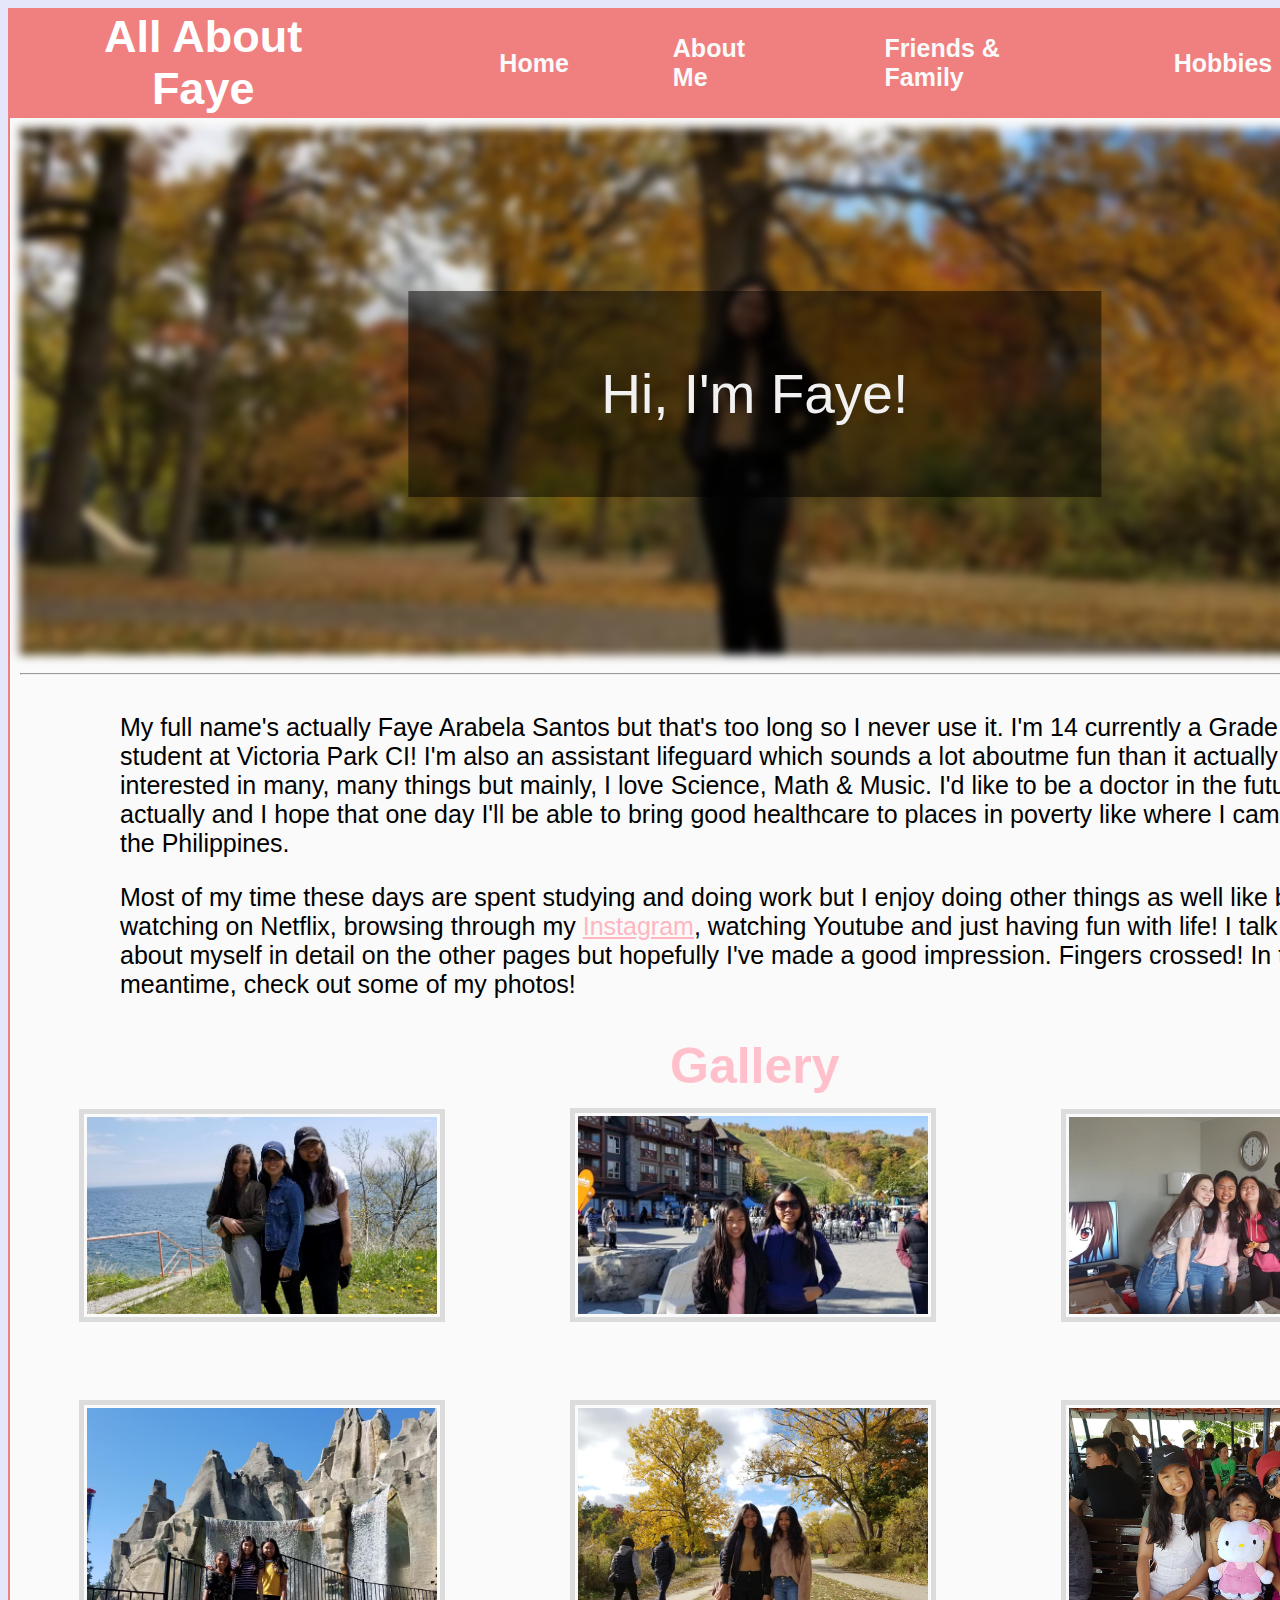
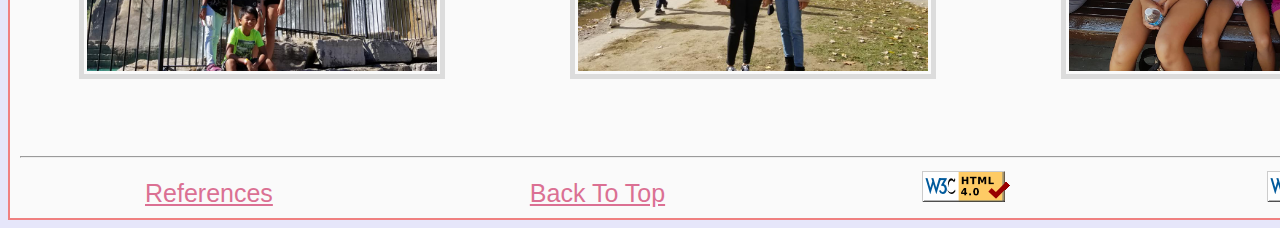
<file: index.html>
<!--Initializes the file-->
<!doctype html>
<html lang="en"> <!--Sets the language of the file-->
<head>
	<meta charset="UTF-8">
	<title>Faye's Website</title> <!--Sets the title that'll be shown on the tab-->
	<link rel="stylesheet" type="text/css" href="styles.css" /> <!--Links the CSS file for the homepage-->
	<link rel="shortcut icon" href="images/icon.png">
</head>
<body>
	<table>
		<tr class="menuBar" style="width:100%">
			<th id="cornertitle">All About Faye</th><!--shows the title for the corner and the icon beside it-->
			
			<!--menu buttons to get through the different pages-->
			<th id="top"><a class="menu" href="index.html">Home</a></th>
			<th><a class="menu" href="aboutme.html">About Me</a></th>
			<th><a class="menu" href="family.html">Friends & Family</a></th>
			<th><a class="menu" href="hobbies.html">Hobbies</a></th>
			<th><a class="menu" href="travel.html">Travel</a></th>
		</tr>
		<tr>
			<td colspan="6" class="content-cell"> <!--Sets the column span and puts a class on the content cell to style easier in CSS--> 
				<div id="container">
					<img id="headerimg" src="images/homepageHeaderPic.jpg" alt="A blurred-out picture of Faye"><!--Inserts the image and puts an id on it to style further in the CSS file-->
				<div id="intro">
					<p>Hi, I'm Faye!</p> <!--displays a little intro message-->
				</div>
				</div>
				<hr> <!--places a horizontal line just for style-->
				<div class="paragraph">
					My full name's actually Faye Arabela Santos but that's too long so I never use it.  I'm 14 currently a Grade 9 IB student at Victoria Park CI!
					I'm also an assistant lifeguard which sounds a lot aboutme fun than it actually is. I'm interested in many, many things but mainly, I love Science, Math &amp; <!--places a "&" sign in the text-->Music.
					I'd like to be a doctor in the future, actually and I hope that one day I'll be able to bring good healthcare to places in poverty like where I came from, the Philippines.
					
					<!--starts a new paragraph--><p>Most of my time these days are spent studying and doing work but I enjoy doing other things as well like binge-watching on Netflix,
					browsing through my <!--links my instagram account--><a class="textLink" href="https://www.instagram.com/dxrk.skye/">Instagram</a>, watching Youtube and just having fun with life! I talk aboutme about myself in detail on the other pages but hopefully I've made a good impression.
					Fingers crossed! In the meantime, check out some of my photos!</p>
				</div>
				<span class="subtitle" >Gallery</span><!--puts the title for the gallery-->
				<!--takes all the pictures from their sources, displays it and provides alternative text if picture is missing or inaccesible-->
				<img class="imgGallery" src="images/national-park.jpg" alt="Faye, her sister, and her mom at a national park">
				<img class="imgGallery" src="images/blue-mountain.jpg" alt="Faye in front of Niagara falls in the winter">
				<img class="imgGallery" src="images/13th-birthday.jpg" alt="Faye and her friends in 7th grade during her 13th birthday">
				<br> <!--puts a line break to create a 2x3 gallery-->
				<img class="imgGallery" src="images/canada's-wonderland.jpg" alt="Faye, her sister and her two cousins in front of the man-made waterfall at Canada's Wonderland">
				<img class="imgGallery" src="images/etienne-brule.jpg" alt="Faye and her sister at Etienne Brule park">
				<img class="imgGallery" src="images/toronto-island.jpg" alt="Faye, her cousin and aunt on the ferry going to Toronto Island.">
				
				<hr> <!--draws another horizontal line to determine where the footer begins-->
				<!--links to important pages that don't quite fit in the menu such as references and the validators-->
				<a class="footerLink" href="reference.html">References</a>
				<a class="footerLink" href="#top">Back To Top</a>
				<a class="footerLink" href="https://validator.w3.org/nu/?doc=https%3A%2F%2Ffayesantos1309.github.io%2Fhome%2Findex.html"><img src="images/w3c-html.jpg" alt="HTML validation picture"></a> 
				<a class="footerLink" href="http://jigsaw.w3.org/css-validator/validator?uri=https%3A%2F%2Ffayesantos1309.github.io%2Fhome%2Fstyles.css"><img src="images/w3c-css.jpg" alt="CSS validation picture"></a>
			</td>
		</tr>

	</table>
</body>
</html><!--Ends the entire html file-->
</file>
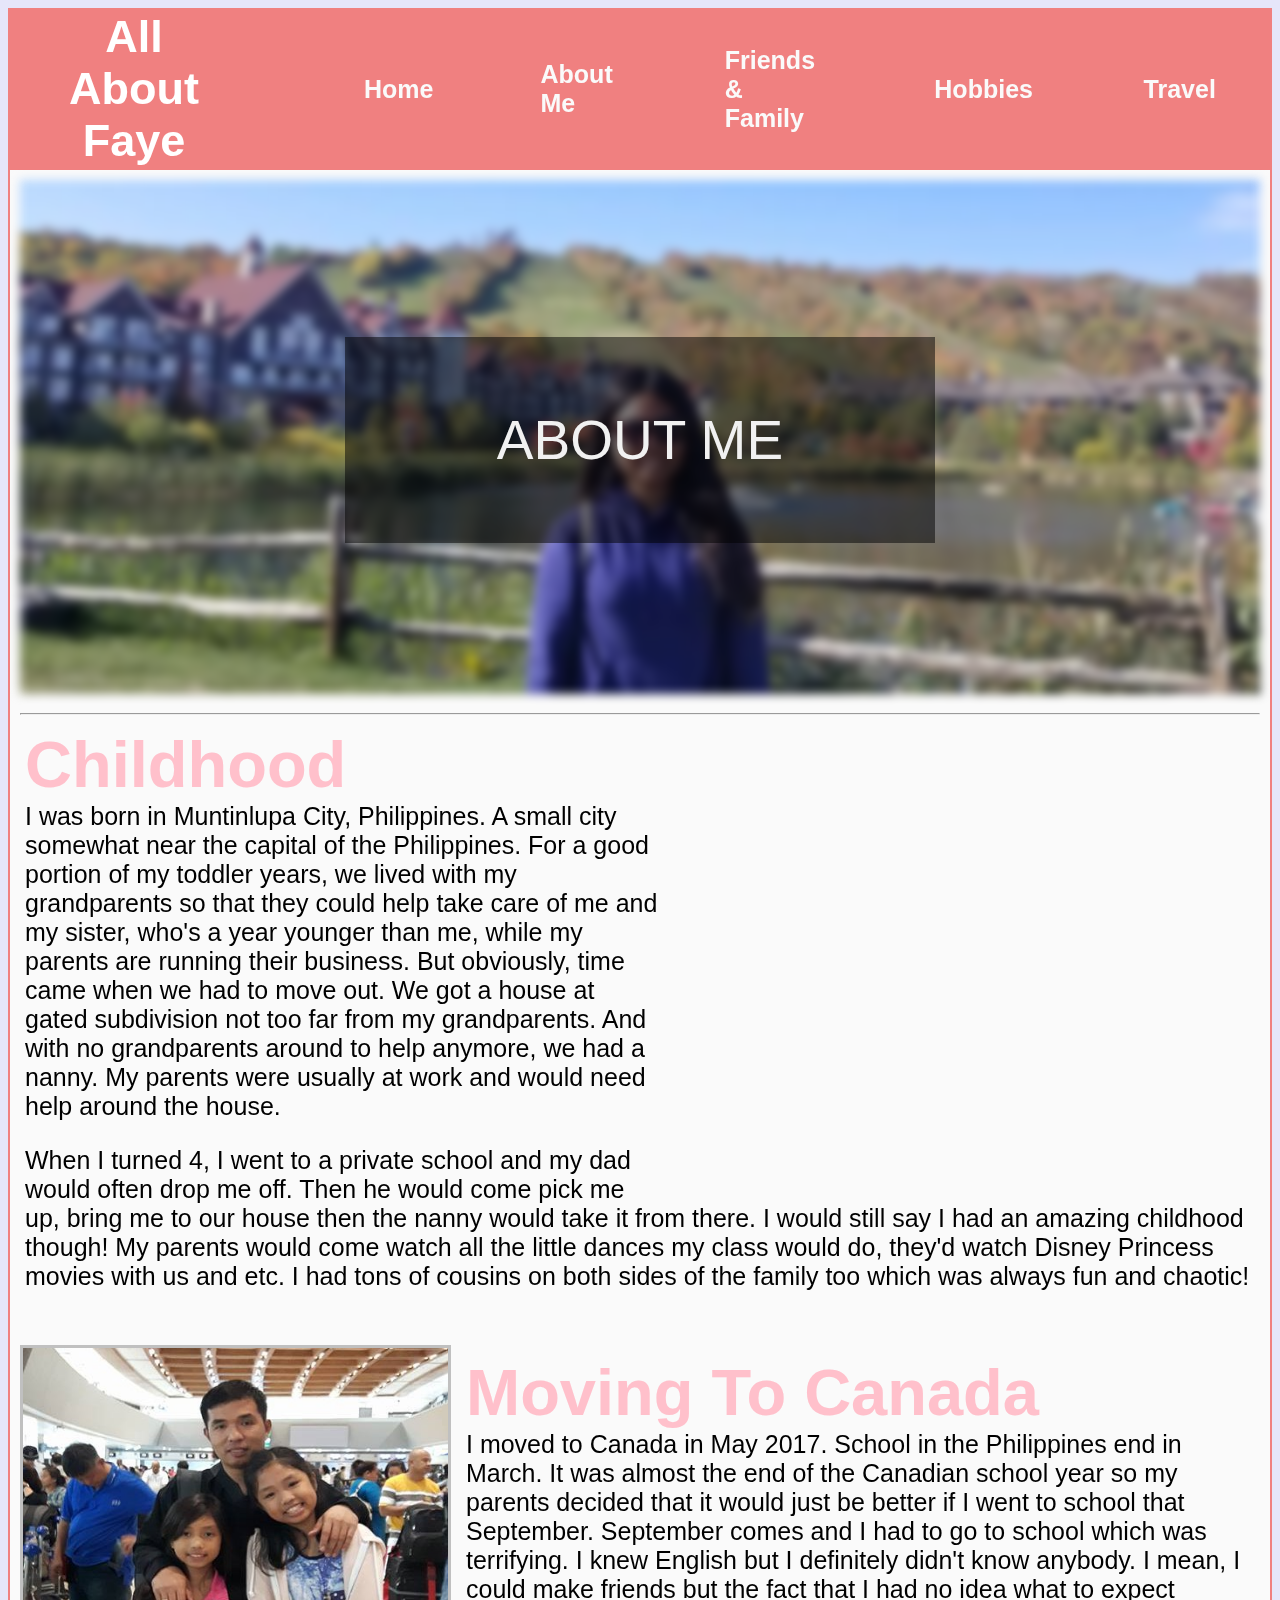
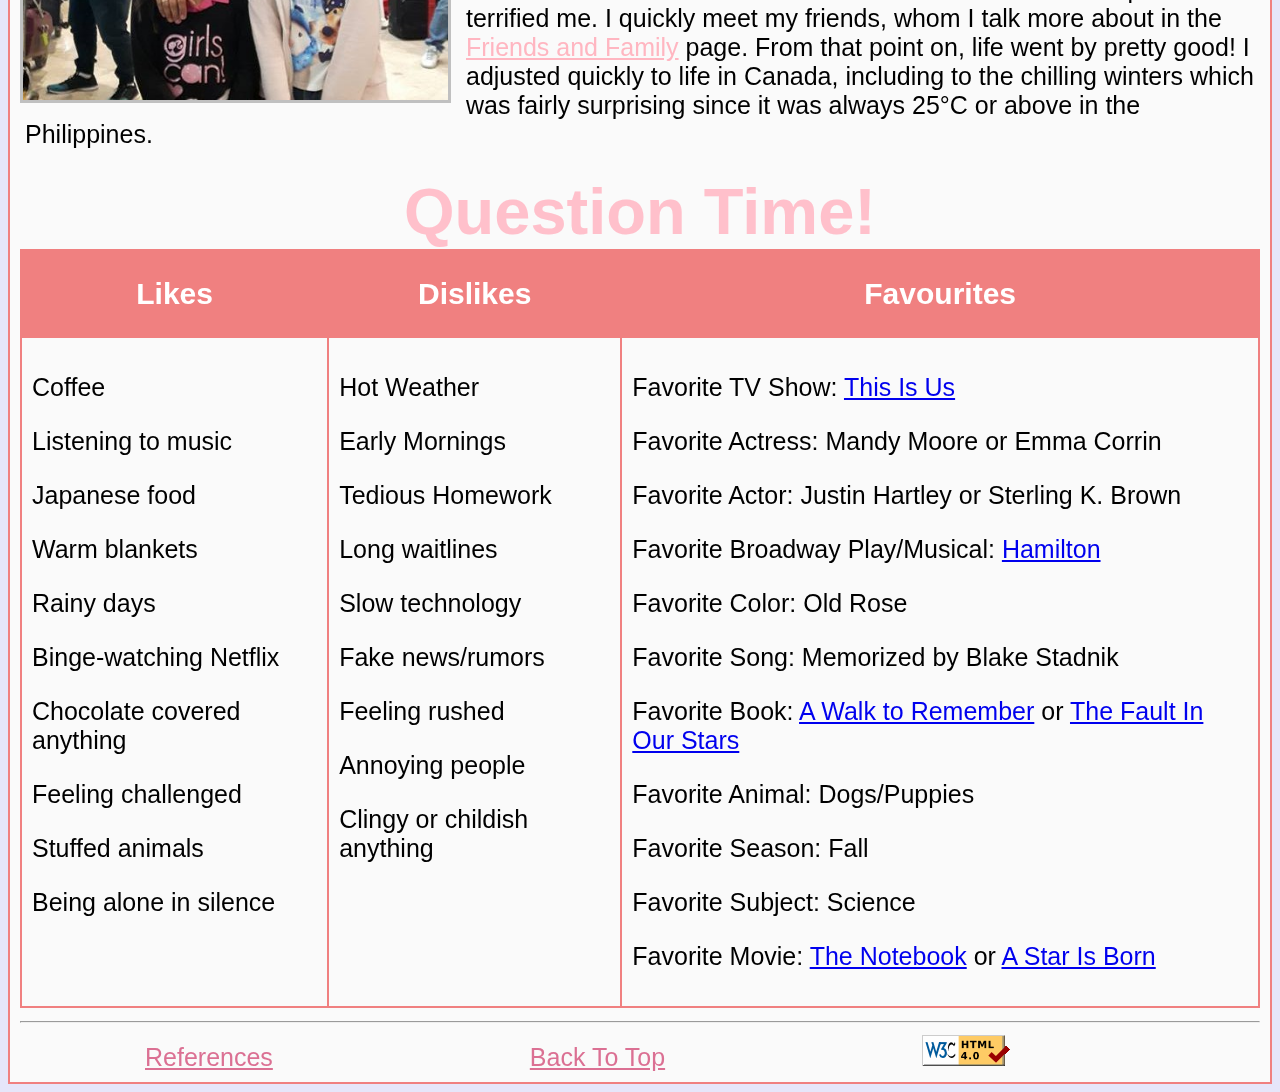
<file: aboutme.html>
<!DOCTYPE html>
<html lang="en">
<head>
	<meta charset="UTF-8">
	<title>Faye's Website</title> <!--Sets the title that'll be shown on the tab-->
	<link rel="stylesheet" type="text/css" href="styles.css" /> <!--Links the CSS file-->
	<link rel="shortcut icon" href="images/icon.png">
</head>
<body>
	<table>
		<tr>
			<th id="cornertitle">All About Faye</th> <!--shows the title for the corner and the icon beside it-->
			
			<!--menu buttons to get through the different pages-->
			<th id="top"><a class="menu" href="index.html">Home</a></th>
			<th><a class="menu" href="aboutme.html">About Me</a></th>
			<th><a class="menu" href="family.html">Friends & Family</a></th>
			<th><a class="menu" href="hobbies.html">Hobbies</a></th>
			<th><a class="menu" href="travel.html">Travel</a></th>
		</tr>
		<tr>
			<td colspan="6" class="content-cell"> <!--Sets the column span and puts a class on the content cell to style easier in CSS--> 
				<div id="container">
					<img id="headerimg" src="images/aboutMe-header.jpg" alt="A blurred-out picture of Faye"><!--Inserts the image and puts an id on it to style further in the CSS file-->
				<div id="intro">
					<p>ABOUT ME</p> <!--displays a little intro message-->
				</div>
				</div>
				<hr> <!--places a horizontal line just for style-->
				<!--inserts a google map window of Muntinlupa City--><iframe class="floatright" src="https://www.google.com/maps/embed?pb=!1m18!1m12!1m3!1d61829.24809285109!2d120.99603655192884!3d14.40824565335045!2m3!1f0!2f0!3f0!3m2!1i1024!2i768!4f13.1!3m3!1m2!1s0x3397d1b28cb24e7d%3A0xcbdcb1a877ebbeb8!2sMuntinlupa%20City%2C%20Metro%20Manila%2C%20Philippines!5e0!3m2!1sen!2sca!4v1605656300274!5m2!1sen!2sca" width="600" height="450" frameborder="0" style="border:0;" allowfullscreen="" aria-hidden="false" tabindex="0"></iframe>
				<div class="sideparagraph"> <p class="heading">Childhood</p> <!--puts a subheading-->
					I was born in Muntinlupa City, Philippines. A small city somewhat near the capital of the Philippines. For a good portion of my toddler years, we lived with my grandparents 
					so that they could help take care of me and my sister, who's a year younger than me, while my parents are running their business.
					But obviously, time came when we had to move out. We got a house at gated subdivision not too far from my grandparents. And with no grandparents around to help anymore, we had a nanny.
					My parents were usually at work and would need help around the house. 
					
					<!--starts a new parapgraph--><p>When I turned 4, I went to a private school and my dad would often drop me off.
					Then he would come pick me up, bring me to our house then the nanny would take it from there. I would still say I had an amazing childhood though!
					My parents would come watch all the little dances my class would do, they'd watch Disney Princess movies with us and etc. I had tons of cousins on both sides of the family too which was always fun and chaotic!</p>
				</div>
				<br>
				<!--inserts an image--><img class="leftSideimg" src="images/airportToCanada.jpg" alt="Faye. her sister and her dad at the airport in the Philippines to Canada" width="425" height="352">
					<div class="sideparagraph"><p class="heading">Moving To Canada</p> <!--puts a subheading-->
						I moved to Canada in May 2017. School in the Philippines end in March. It was almost the end of the Canadian school year 
						so my parents decided that it would just be better if I went to school that September. September comes and I had to go to school which was terrifying.
						I knew English but I definitely didn't know anybody. I mean, I could make friends but the fact that I had no idea what to expect terrified me.
						I quickly meet my friends, whom I talk more about in the <a class="textLink" href="family.html">Friends and Family</a> page. From that point on, life went by pretty good!
						I adjusted quickly to life in Canada, including to the chilling winters which was fairly surprising since it was always 25&deg;C or above in the Philippines.
					</div>
				<p style="text-align:center" class="heading">Question Time!</p> <!--puts a subheading-->
					<table> <!--inserts a table-->
						<!--puts the headers for the table-->
						<tr class="HeadertableText">
							<th>Likes</th>
							<th>Dislikes</th>
							<th>Favourites</th>
						</tr>
						<tr> <!--content cell under "Likes"-->
							<td class="content-cell">
							<p>Coffee</p>
							<p>Listening to music</p>
							<p>Japanese food</p>
							<p>Warm blankets</p>
							<p>Rainy days</p>
							<p>Binge-watching Netflix</p>
							<p>Chocolate covered anything</p>
							<p>Feeling challenged</p>
							<p>Stuffed animals</p>
							<p>Being alone in silence</p>
							</td>
							
							<!--content cell under "Dislikes"-->
							<td class="content-cell">
							<p>Hot Weather</p> <p>Early Mornings</p>
							<p>Tedious Homework</p>
							<p>Long waitlines</p>
							<p>Slow technology</p>
							<p>Fake news/rumors</p>
							<p>Feeling rushed</p>
							<p>Annoying people</p>
							<p>Clingy or childish anything</p>
							</td>
							
							<!--content cell under "Favourites"-->
							<td class="content-cell">
							<p>Favorite TV Show: <!--inserts a link to the Wikipedia page of the show--><a href="https://en.wikipedia.org/wiki/This_Is_Us">This Is Us</a></p>
							<p>Favorite Actress: Mandy Moore or Emma Corrin</p>
							<p>Favorite Actor: Justin Hartley or Sterling K. Brown</p>
							<p>Favorite Broadway Play/Musical: <!--inserts a link to the Wikipedia page of the show--> <a href="https://en.wikipedia.org/wiki/Hamilton_(musical)">Hamilton</a></p>
							<p>Favorite Color: Old Rose</p>
							<p>Favorite Song: Memorized by Blake Stadnik</p>
							<p>Favorite Book: <!--inserts a link to the Wikipedia page of the book--> <a href="https://en.wikipedia.org/wiki/A_Walk_to_Remember_(novel)">A Walk to Remember</a> 
							or <!--inserts a link to the Wikipedia page of the book--><a href="https://en.wikipedia.org/wiki/The_Fault_in_Our_Stars">The Fault In Our Stars</a></p>
							<p>Favorite Animal: Dogs/Puppies</p>
							<p>Favorite Season: Fall</p>
							<p>Favorite Subject: Science</p>
							<p>Favorite Movie: <!--inserts a link to the Wikipedia page of the movie--><a href="https://en.wikipedia.org/wiki/The_Notebook">The Notebook</a> 
							or <!--inserts a link to the Wikipedia page of the movie--><a href="https://en.wikipedia.org/wiki/A_Star_Is_Born_(2018_film)">A Star Is Born</a></p>
							</td>
						</tr>
					</table>
				<hr> <!--draws another horizontal line to determine where the footer begins-->
				<!--links to important pages that don't quite fit in the menu such as references and the validators-->
				<a class="footerLink" href="reference.html">References</a>
				<a class="footerLink" href="#top">Back To Top</a>
				<a class="footerLink" href="https://validator.w3.org/nu/?doc=https%3A%2F%2Ffayesantos1309.github.io%2Fhome%2Faboutme.html"><img src="images/w3c-html.jpg" alt="HTML Validation picture"></a> 
			</td>
		</tr>
	</table>
</body>
</html>
</file>
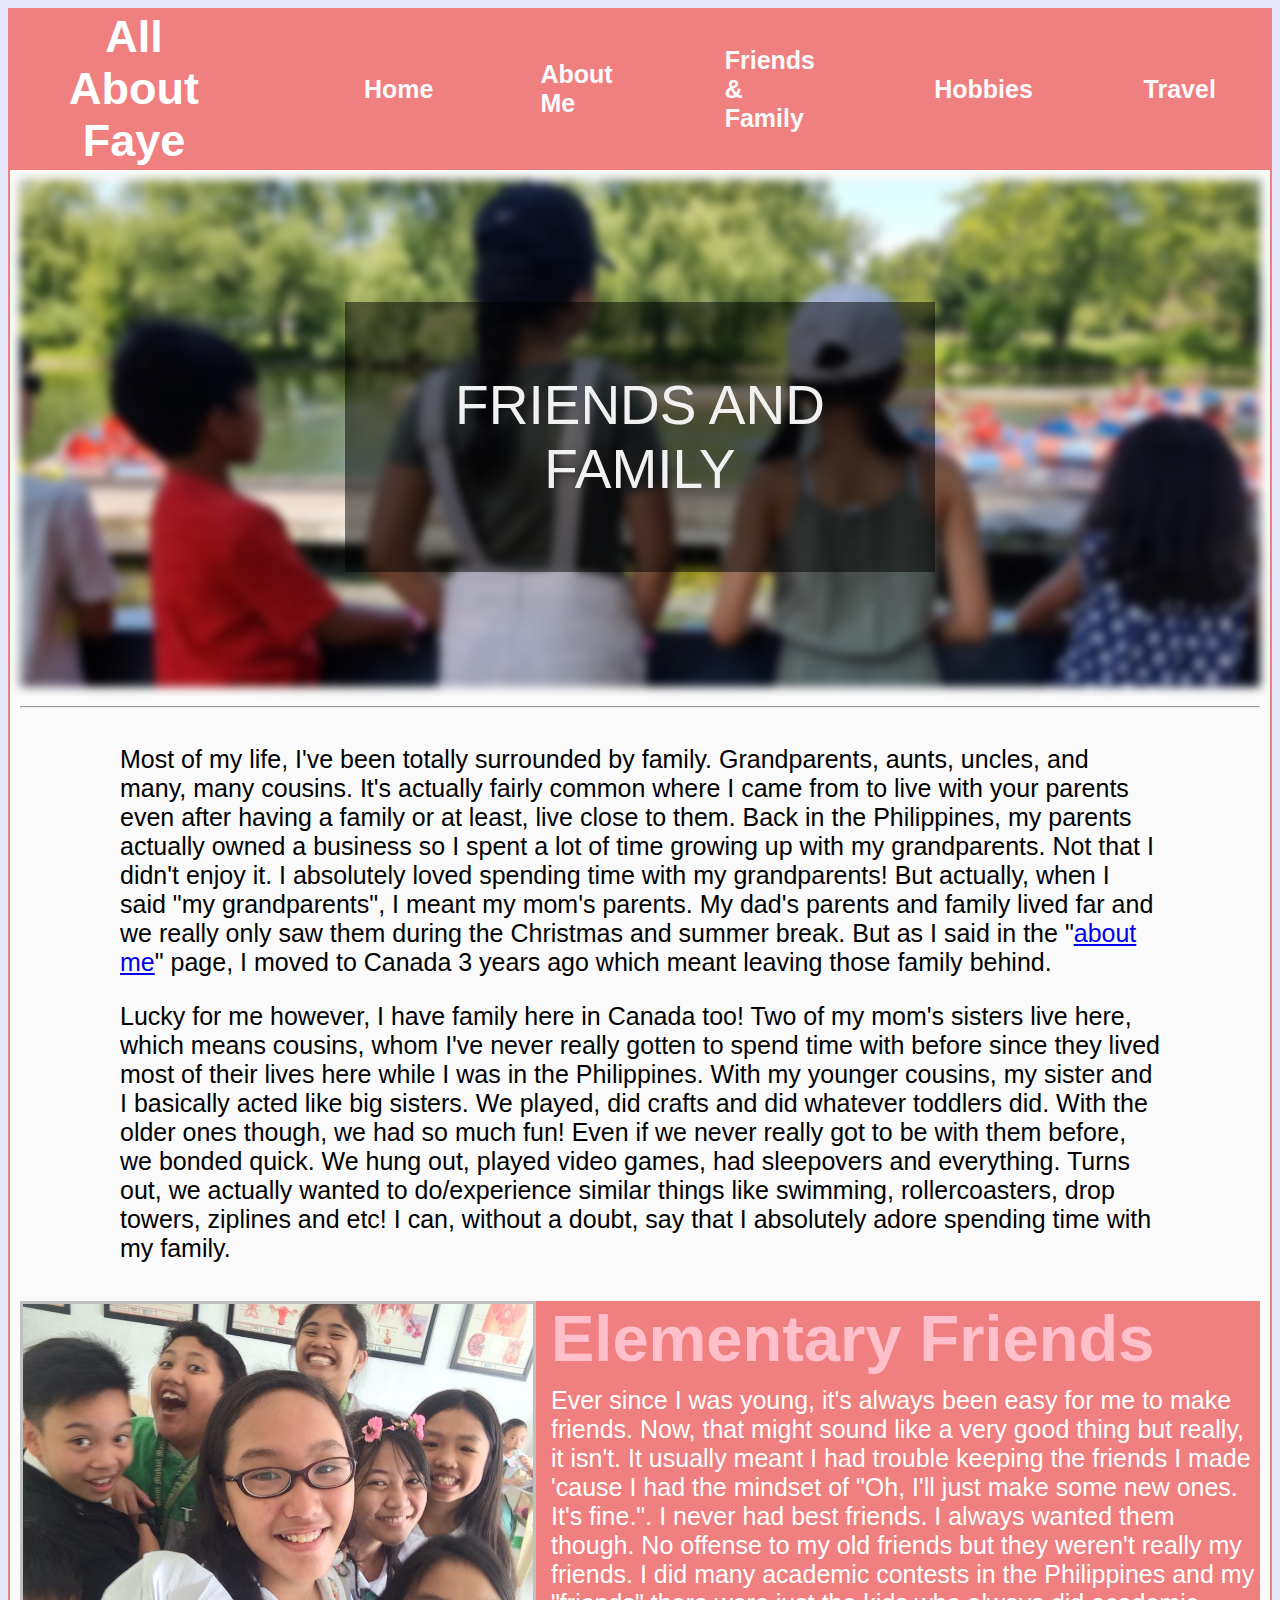
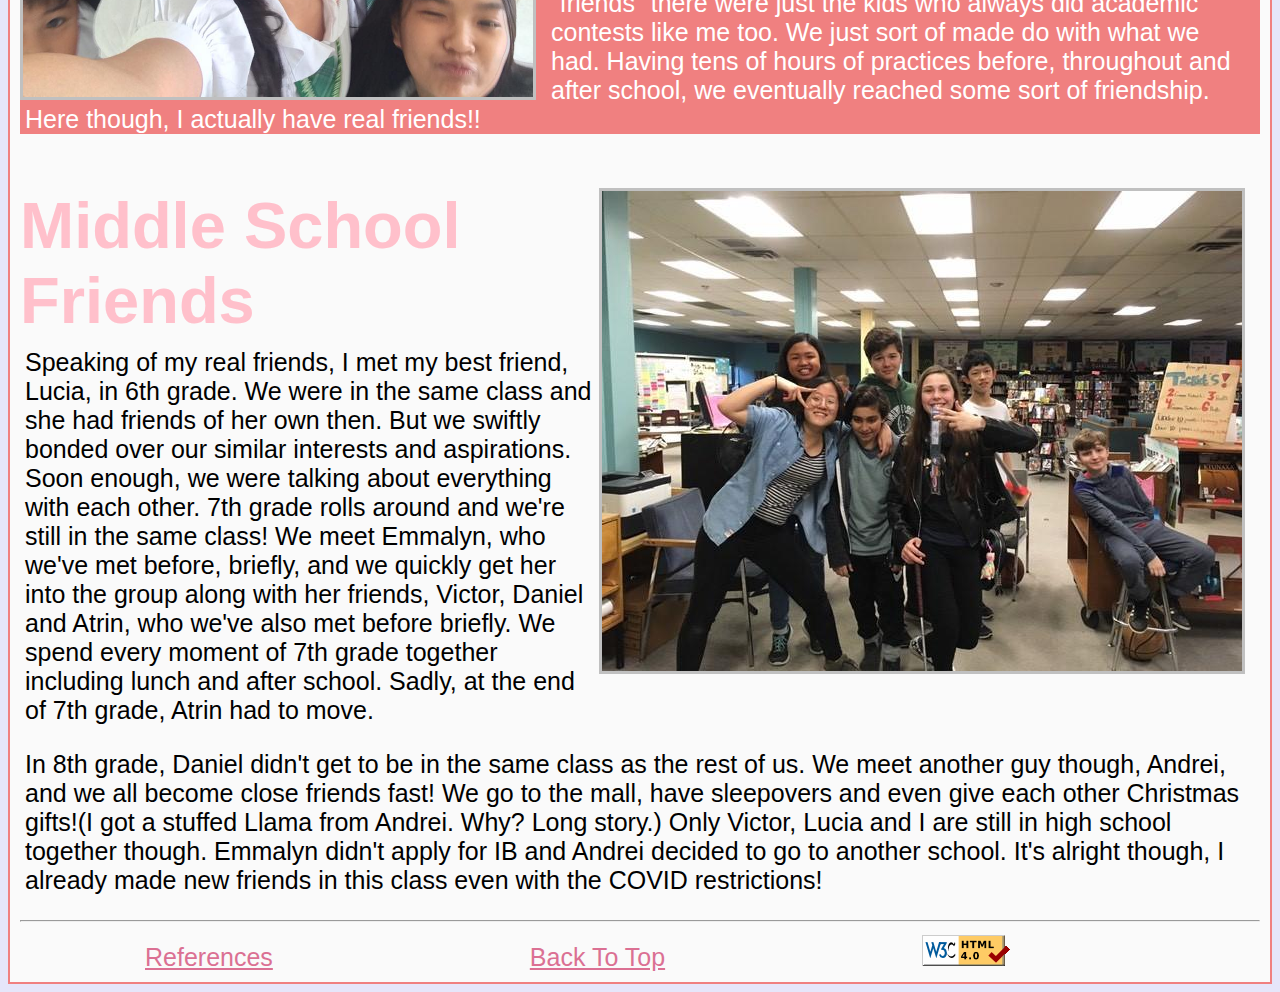
<file: family.html>
<!DOCTYPE html>
<html lang="en">
<head>
	<meta charset="UTF-8">
	<title>Faye's Website</title> <!--Sets the title that'll be shown on the tab-->
	<link rel="stylesheet" type="text/css" href="styles.css" /> <!--Links the CSS file-->
	<link rel="shortcut icon" href="images/icon.png">
</head>
<body>
	<table>
		<tr>
			<th id="cornertitle">All About Faye</th> <!--shows the title for the corner and the icon beside it-->
			
			<!--menu buttons to get through the different pages-->
			<th id="top"><a class="menu" href="index.html">Home</a></th>
			<th><a class="menu" href="aboutme.html">About Me</a></th>
			<th><a class="menu" href="family.html">Friends & Family</a></th>
			<th><a class="menu" href="hobbies.html">Hobbies</a></th>
			<th><a class="menu" href="travel.html">Travel</a></th>
		</tr>
		<tr>
			<td colspan="6" class="content-cell"> <!--Sets the column span and puts a class on the content cell to style easier in CSS--> 
				<div id="container">
					<img id="headerimg" src="images/torontoIsland-cousins.jpg" alt="A blurred-out picture of Faye, her sister and cousins "><!--Inserts the image and puts an id on it to style further in the CSS file-->
				<div id="intro">
					<p>FRIENDS AND FAMILY</p> <!--displays a little intro message-->
				</div>
				</div>
				<hr> <!--places a horizontal line just for style-->
				<div class="paragraph">
					Most of my life, I've been totally surrounded by family. Grandparents, aunts, uncles, and many, many cousins. It's actually fairly common where I came from to live with your parents even after having a family or at least, live close to them.
					Back in the Philippines, my parents actually owned a business so I spent a lot of time growing up with my grandparents. Not that I didn't enjoy it. I absolutely loved spending time with my grandparents!
					But actually, when I said "my grandparents", I meant my mom's parents. My dad's parents and family lived far and we really only saw them during the Christmas and summer break. But as I said in the <!--links the about me page-->"<a id="textLink" href="aboutme.html">about me</a>"
					page, I moved to Canada 3 years ago which meant leaving those family behind.
					
					<!--starts a new paragraph--><p>Lucky for me however, I have family here in Canada too! Two of my mom's sisters live here, which means cousins, 
					whom I've never really gotten to spend time with before since they lived most of their lives here while I was in the Philippines. With my younger cousins,
					my sister and I basically acted like big sisters. We played, did crafts and did whatever toddlers did. With the older ones though, we had so much fun!
					Even if we never really got to be with them before, we bonded quick. We hung out, played video games, had sleepovers and everything.
					Turns out, we actually wanted to do/experience similar things like swimming, rollercoasters, drop towers, ziplines and etc! I can, without a doubt, say that I absolutely adore spending time with my family.</p>
				</div>
				<div class="pinktextBlock">
					<!--inserts an image--><img class="leftSideimg" src="images/filipinoFriends.jpg" alt="Faye and her 5th grade friends in the Philippines" width="510" height="393"> 
					<p class="heading">Elementary Friends</p>
					<div class="sideparagraph">Ever since I was young, it's always been easy for me to make friends. Now, that might sound like a very good thing but really, it isn't.
					It usually meant I had trouble keeping the friends I made 'cause I had the mindset of "Oh, I'll just make some new ones. It's fine.". I never had best friends. 
					I always wanted them though. No offense to my old friends but they weren't really my friends. I did many academic contests in the Philippines and my "friends" there were just the kids who always did academic contests like me too. 
					We just sort of made do with what we had. Having tens of hours of practices before, throughout and after school, we eventually reached some sort of friendship. Here though, I actually have real friends!!
					</div>
				</div>
				<br>
				<!--inserts an image--><img class="rightSideimg" src="images/grouppic-1.jpg" alt="Faye and her 7th grade friends"> <!--inserts the heading-->
				<p class="heading">Middle School Friends</p>
				<div class="sideparagraph">Speaking of my real friends, I met my best friend, Lucia, in 6th grade. We were in the same class and she had friends of her own then.
				But we swiftly bonded over our similar interests and aspirations. Soon enough, we were talking about everything with each other. 7th grade rolls around and we're still in the same class!
				We meet Emmalyn, who we've met before, briefly, and we quickly get her into the group along with her friends, Victor, Daniel and Atrin, who we've also met before briefly.
				We spend every moment of 7th grade together including lunch and after school. Sadly, at the end of 7th grade, Atrin had to move.
				
				<!--starts a new paragraph--><p>In 8th grade, Daniel didn't get to be in the same class as the rest of us. We meet another guy though, Andrei, and we all become close friends fast! 
				We go to the mall, have sleepovers and even give each other Christmas gifts!(I got a stuffed Llama from Andrei. Why? Long story.) Only Victor, Lucia and I are still in high school together though.
				Emmalyn didn't apply for IB and Andrei decided to go to another school. It's alright though, I already made new friends in this class even with the COVID restrictions!</p>
				</div>
				<hr><!--draws another horizontal line to determine where the footer begins-->
				<!--links to important pages that don't quite fit in the menu such as references and the validators-->
				<a class="footerLink" href="reference.html">References</a>
				<a class="footerLink" href="#top">Back To Top</a>
				<a class="footerLink" href="https://validator.w3.org/nu/?doc=https%3A%2F%2Ffayesantos1309.github.io%2Fhome%2Ffamily.html"><img src="images/w3c-html.jpg" alt="HTML Validation picture"></a>  
			</td>
		</tr>

	</table>
</body>
</html>
</file>
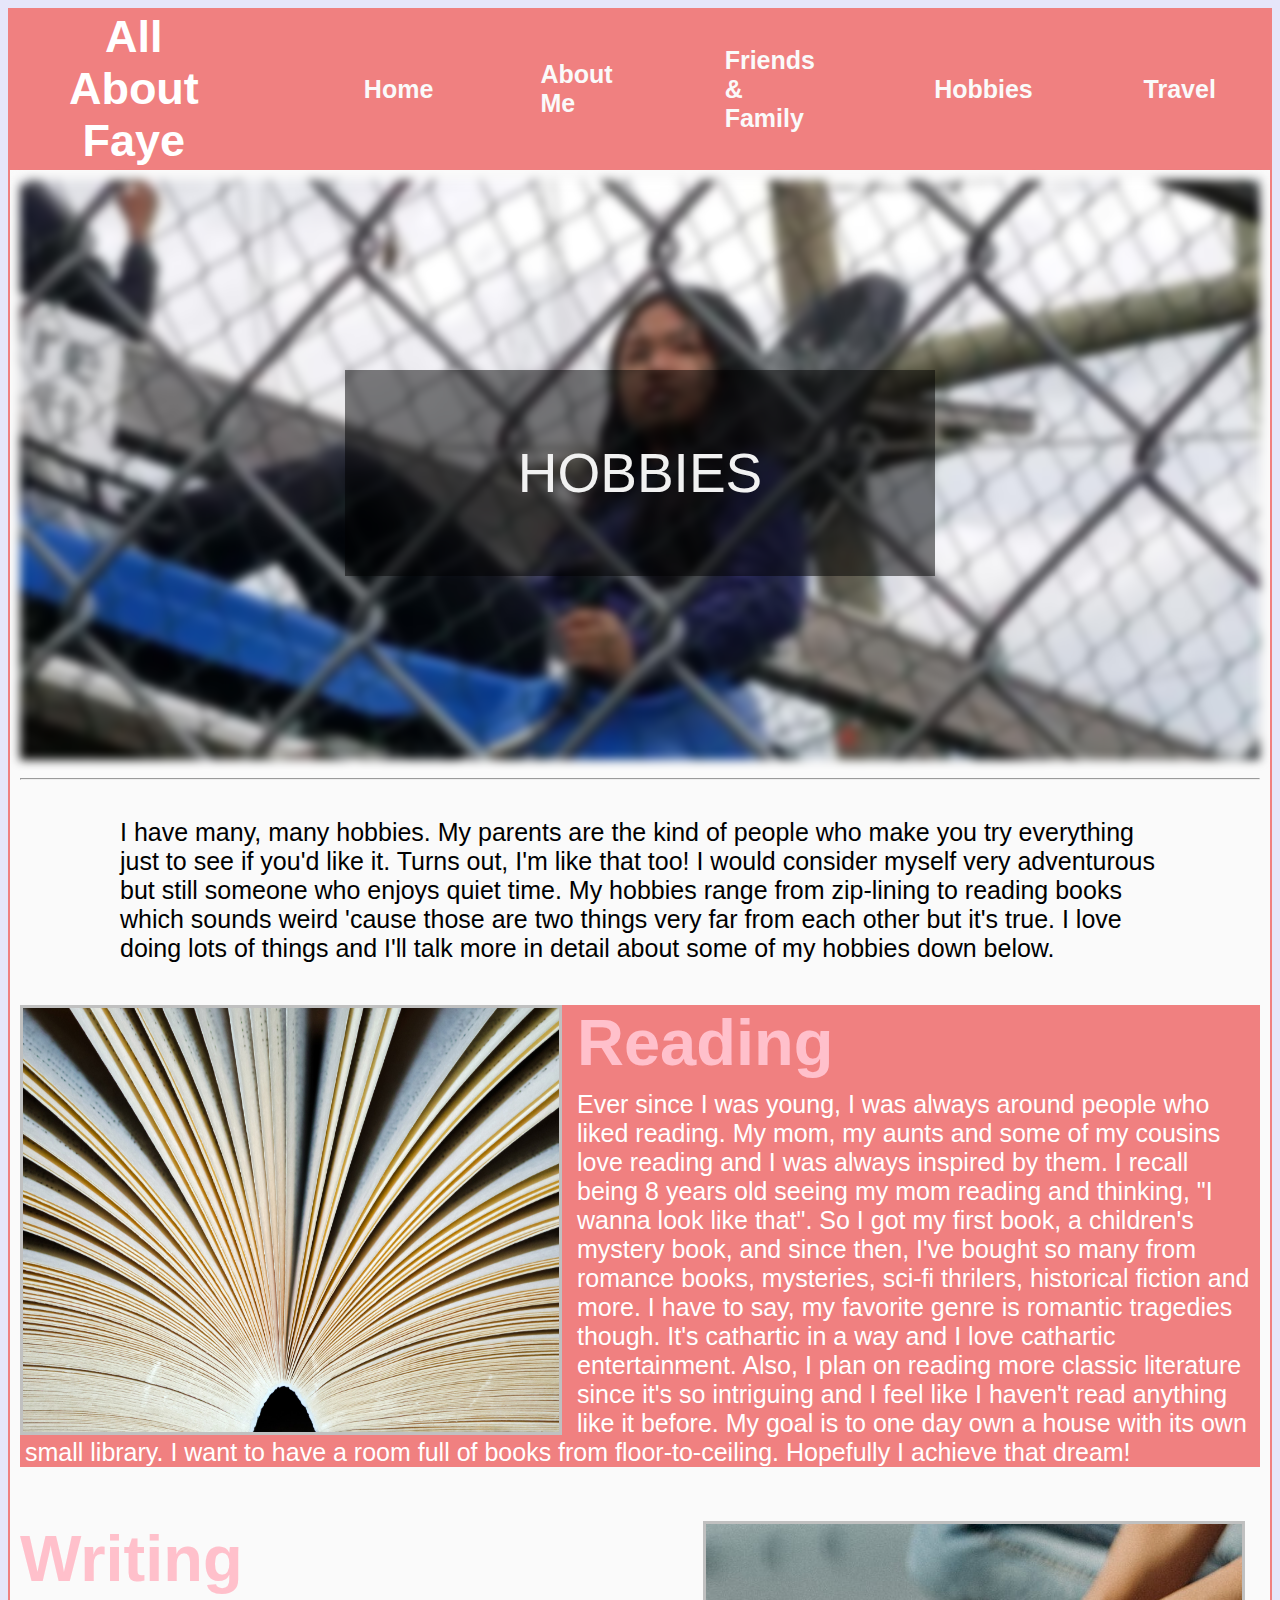
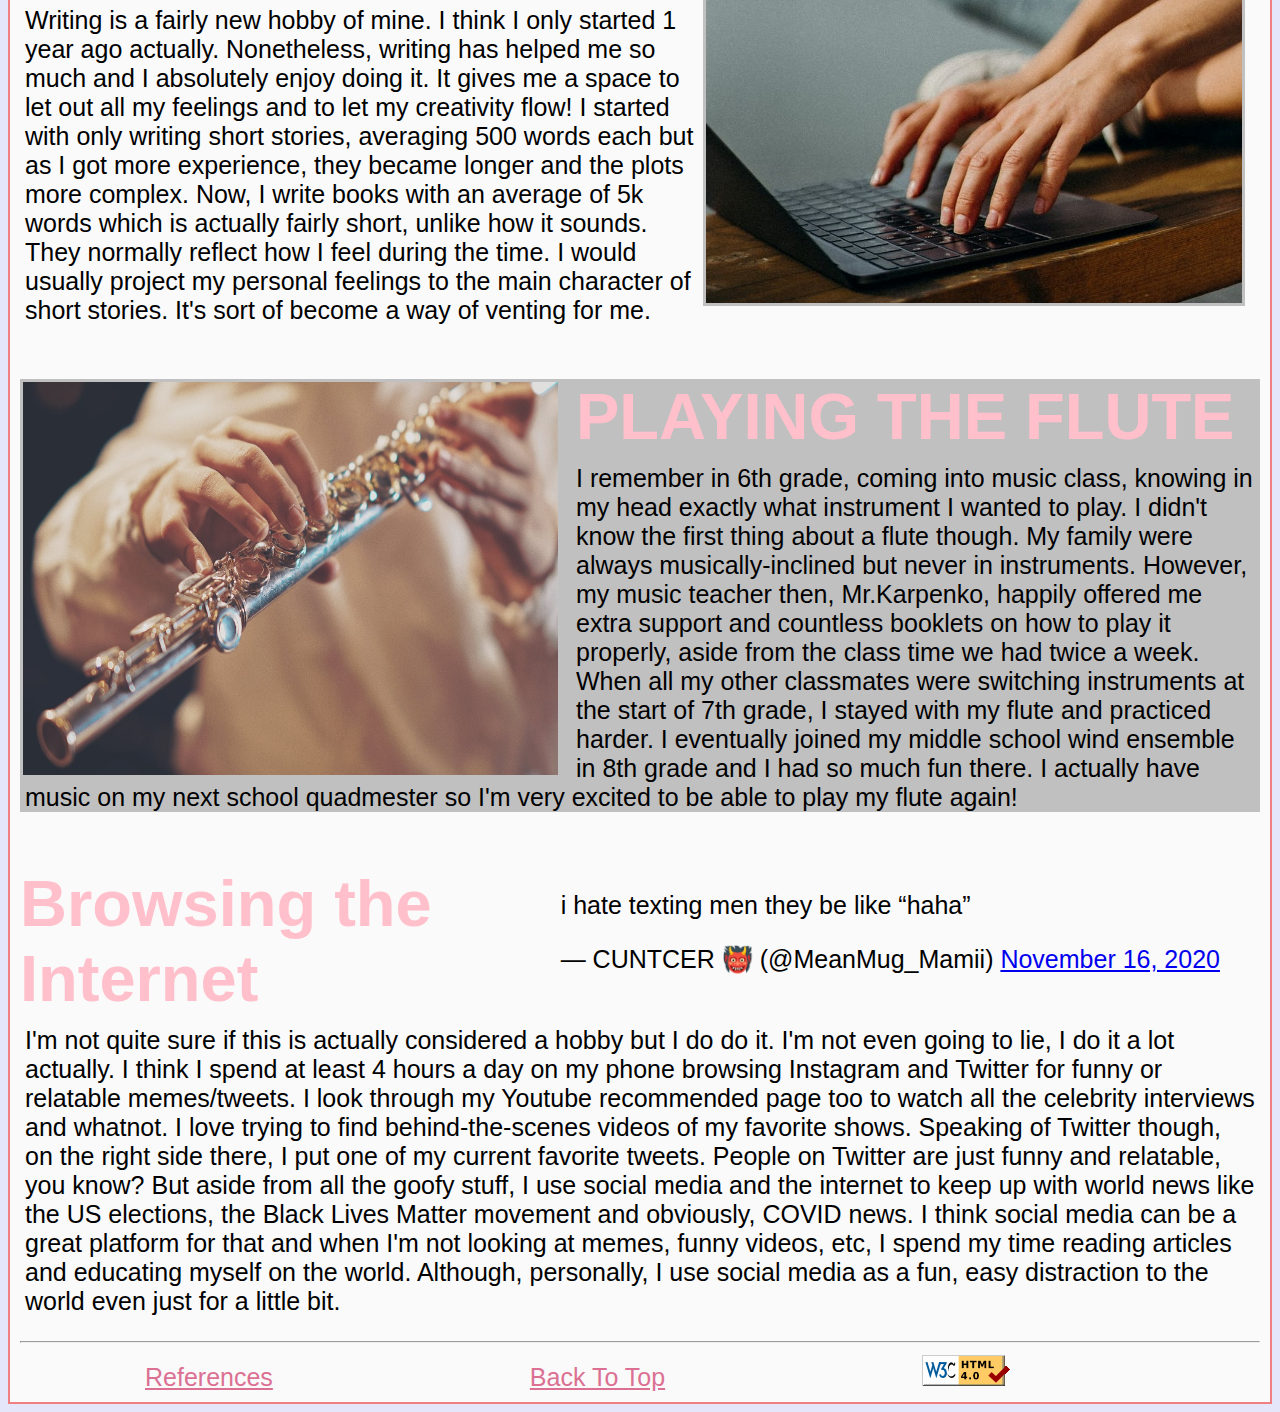
<file: hobbies.html>
<!DOCTYPE html>
<html lang="en">
<head>
	<meta charset="UTF-8">
	<title>Faye's Website</title> <!--Sets the title that'll be shown on the tab-->
	<link rel="stylesheet" type="text/css" href="styles.css" /> <!--Links the CSS file-->
	<link rel="shortcut icon" href="images/icon.png">
</head>
<body>
	<table>
		<tr>
			<th id="cornertitle">All About Faye</th> <!--shows the title for the corner and the icon beside it-->
			
			<!--menu buttons to get through the different pages-->
			<th id="top"><a class="menu" href="index.html">Home</a></th>
			<th><a class="menu" href="aboutme.html">About Me</a></th>
			<th><a class="menu" href="family.html">Friends & Family</a></th>
			<th><a class="menu" href="hobbies.html">Hobbies</a></th>
			<th><a class="menu" href="travel.html">Travel</a></th>
		</tr>
		<tr>
			<td colspan="6" class="content-cell"> <!--Sets the column span and puts a class on the content cell to style easier in CSS--> 
				<div id="container">
					<img id="headerimg" src="images/blueMountain-coaster.jpg" alt="A blurred-out picture of Faye on the mini-rollercoaster at Blue Mountain"><!--Inserts the image and puts an id on it to style further in the CSS file-->
				<div id="intro">
					<p>HOBBIES</p> <!--displays a little intro message-->
				</div>
				</div>
				<hr> <!--places a horizontal line just for style-->
				<div class="paragraph">
					I have many, many hobbies. My parents are the kind of people who make you try everything just to see if you'd like it.
					Turns out, I'm like that too! I would consider myself very adventurous but still someone who enjoys quiet time.
					My hobbies range from zip-lining to reading books which sounds weird 'cause those are two things very far from each other but it's true.
					I love doing lots of things and I'll talk more in detail about some of my hobbies down below.
				</div>
				<br>
				<div class="pinktextBlock">
					<!--inserts an image--><img class="leftSideimg" src="images/books.jpg" alt="An open book on a black background" width="536" height="424"> 
					<p class="heading">Reading</p>
					<div class="sideparagraph">Ever since I was young, I was always around people who liked reading. 
					My mom, my aunts and some of my cousins love reading and I was always inspired by them. I recall being 8 years old seeing my mom reading
					and thinking, "I wanna look like that". So I got my first book, a children's mystery book, and since then, I've bought so many from romance books, mysteries, sci-fi thrilers, historical fiction and more.
					I have to say, my favorite genre is romantic tragedies though. It's cathartic in a way and I love cathartic entertainment.
					Also, I plan on reading more classic literature since it's so intriguing and I feel like I haven't read anything like it before.
					My goal is to one day own a house with its own small library. I want to have a room full of books from floor-to-ceiling. Hopefully I achieve that dream!
					</div>
				</div>
				<br>
					<!--inserts an image--><img class="rightSideimg" src="images/typing.jpg" alt="A woman typing on a bench" width="536" height="379"> 
					<p class="heading">Writing</p>
					<div class="sideparagraph">Writing is a fairly new hobby of mine. I think I only started 1 year ago actually.
					Nonetheless, writing has helped me so much and I absolutely enjoy doing it. It gives me a space to let out all my feelings and to let my creativity flow!
					I started with only writing short stories, averaging 500 words each but as I got more experience, they became longer and the plots more complex.
					Now, I write books with an average of 5k words which is actually fairly short, unlike how it sounds. They normally reflect how I feel during the time.
					I would usually project my personal feelings to the main character of short stories. It's sort of become a way of venting for me.
					</div>
				<br>
				<div class="graytextBlock">
					<!--inserts an image--><img class="leftSideimg" src="images/flute.jpg" alt="A person playing the flute" width="535" height="393"> 
					<p class="heading">PLAYING THE FLUTE</p>
					<div class="sideparagraph">
					I remember in 6th grade, coming into music class, knowing in my head exactly what instrument I wanted to play. 
					I didn't know the first thing about a flute though. My family were always musically-inclined but never in instruments.
					However, my music teacher then, Mr.Karpenko, happily offered me extra support and countless booklets on how to play it properly, aside from the class time we had twice a week.
					When all my other classmates were switching instruments at the start of 7th grade, I stayed with my flute and practiced harder. I eventually joined my middle school wind ensemble in 8th grade
					and I had so much fun there. I actually have music on my next school quadmester so I'm very excited to be able to play my flute again!
					</div>
				</div>
				<br>
					<!--embeds a tweet--><div class="floatright"><blockquote class="twitter-tweet"><p lang="en" dir="ltr">i hate texting men they be like “haha”</p>&mdash; CUNTCER 👹 (@MeanMug_Mamii) <a href="https://twitter.com/MeanMug_Mamii/status/1328224172502290436?ref_src=twsrc%5Etfw">November 16, 2020</a></blockquote> <script async src="https://platform.twitter.com/widgets.js" charset="utf-8"></script></div>
					<p class="heading">Browsing the Internet</p>
					<div class="sideparagraph">I'm not quite sure if this is actually considered a hobby but I do do it. I'm not even going to lie, I do it a lot actually.
					I think I spend at least 4 hours a day on my phone browsing Instagram and Twitter for funny or relatable memes/tweets. 
					I look through my Youtube recommended page too to watch all the celebrity interviews and whatnot. I love trying to find behind-the-scenes videos of my favorite shows.
					Speaking of Twitter though, on the right side there, I put one of my current favorite tweets. People on Twitter are just funny and relatable, you know?
					But aside from all the goofy stuff, I use social media and the internet to keep up with world news like the US elections, the Black Lives Matter movement and obviously, COVID news.
					I think social media can be a great platform for that and when I'm not looking at memes, funny videos, etc, I spend my time reading articles and educating myself on the world.
					Although, personally, I use social media as a fun, easy distraction to the world even just for a little bit.
					</div>
				<hr><!--draws another horizontal line to determine where the footer begins-->
				<!--links to important pages that don't quite fit in the menu such as references and the validators-->
				<a class="footerLink" href="reference.html">References</a>
				<a class="footerLink" href="#top">Back To Top</a>
				<a class="footerLink" href="https://validator.w3.org/nu/?doc=https%3A%2F%2Ffayesantos1309.github.io%2Fhome%2Fhobbies.html"><img src="images/w3c-html.jpg" alt="HTML Valiation Picture"></a> 
			</td>
		</tr>

	</table>
</body>
</html>
</file>
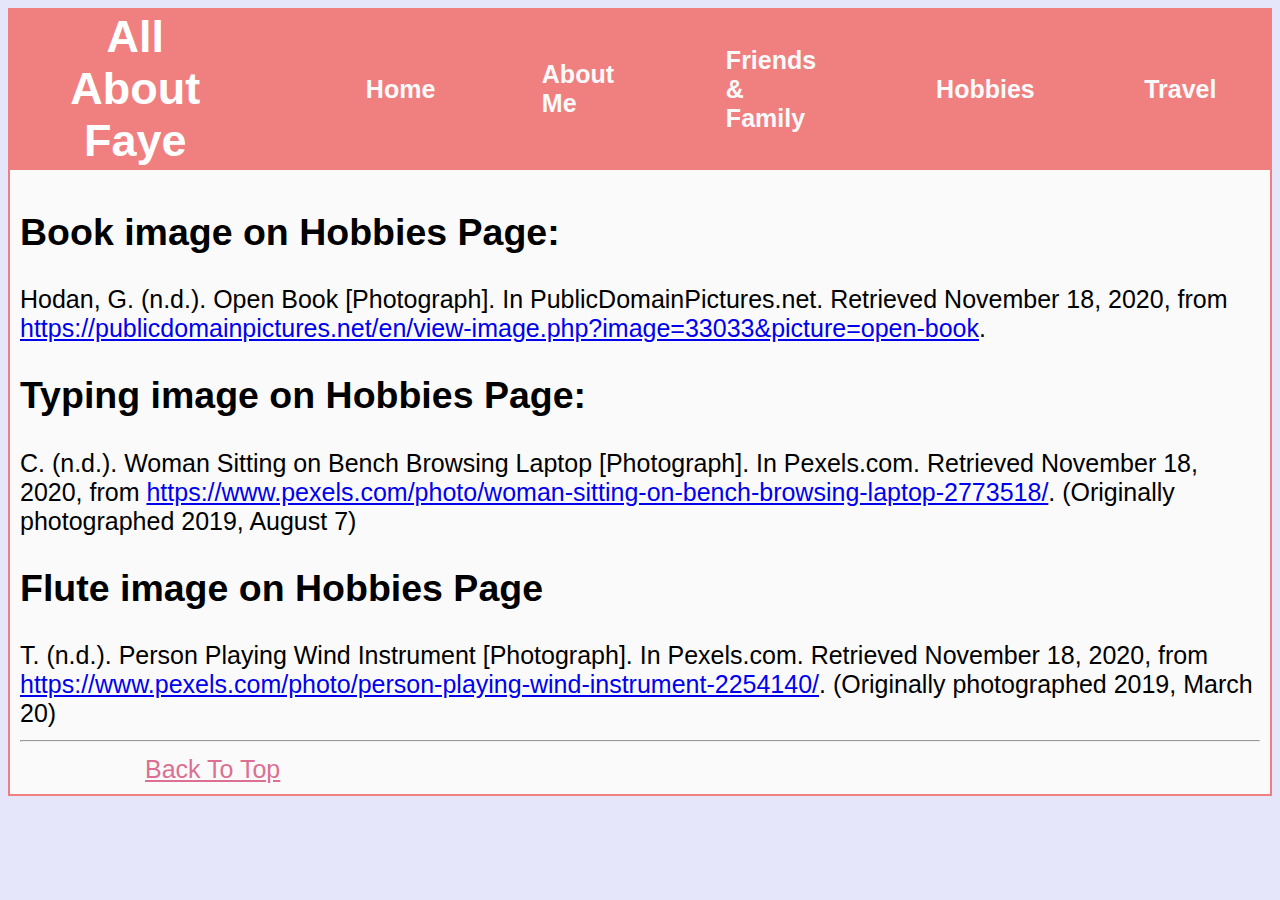
<file: reference.html>
<!DOCTYPE html>
<html lang="en">
<head>
	<meta charset="UTF-8">
	<title>Faye's Website</title> <!--Sets the title that'll be shown on the tab-->
	<link rel="stylesheet" type="text/css" href="styles.css" /> <!--Links the CSS file-->
	<link rel="shortcut icon" href="images/icon.png">
</head>
<body>
	<table>
		<tr>
			<th id="cornertitle">All About Faye</th> <!--shows the title for the corner and the icon beside it-->
			
			<!--menu buttons to get through the different pages-->
			<th id="top"><a class="menu" href="index.html">Home</a></th>
			<th><a class="menu" href="aboutme.html">About Me</a></th>
			<th><a class="menu" href="family.html">Friends & Family</a></th>
			<th><a class="menu" href="hobbies.html">Hobbies</a></th>
			<th><a class="menu" href="travel.html">Travel</a></th>
		</tr>
		<tr>
			<td colspan="6" class="content-cell"> <!--Sets the column span and puts a class on the content cell to style easier in CSS--> 
				<h2>Book image on Hobbies Page:</h2> Hodan, G. (n.d.). Open Book [Photograph]. In PublicDomainPictures.net. Retrieved November 18, 2020, from <a href="https://publicdomainpictures.net/en/view-image.php?image=33033&amp;picture=open-book">https://publicdomainpictures.net/en/view-image.php?image=33033&amp;picture=open-book</a>.
				<h2>Typing image on Hobbies Page:</h2> C. (n.d.). Woman Sitting on Bench Browsing Laptop [Photograph]. In Pexels.com. Retrieved November 18, 2020, from <a href="https://www.pexels.com/photo/woman-sitting-on-bench-browsing-laptop-2773518/">https://www.pexels.com/photo/woman-sitting-on-bench-browsing-laptop-2773518/</a>. (Originally photographed 2019, August 7)
				<h2>Flute image on Hobbies Page</h2> T. (n.d.). Person Playing Wind Instrument [Photograph]. In Pexels.com. Retrieved November 18, 2020, from <a href="https://www.pexels.com/photo/person-playing-wind-instrument-2254140/">https://www.pexels.com/photo/person-playing-wind-instrument-2254140/</a>. (Originally photographed 2019, March 20)
				<hr><!--draws another horizontal line to determine where the footer begins-->
				<!--links to important pages that don't quite fit in the menu such as references and the validators-->
				<a class="footerLink" href="#top">Back To Top</a>
			</td>
		</tr>
	</table>
</body>
</html>
</file>
<file: styles.css>
/*puts a background color for the body, aside from the background colors used in the table*/
body
	{
		background-color:lavender;	
	}

/*Sets the background color and width for the table*/
table	
	{
		width:100%;
		background-color:lightcoral;
	}
	
/*styles the title in the upper left-hand corner*/
#cornertitle
	{
		font-family: Brush Script MT, Arial, Sans-serif;
		font-size: 45px;
		padding-left: 50px;
		padding-right: 100px;
		color: white;
	}
/*sets the height of the pink menu bar at the top*/
tr
	{
		height:85px;
	}

/*styles the menu buttons when user mouse ISN'T hovering above it*/
.menu
	{
		color: rgb(250, 250, 250);
		padding: 20px 50px;
		text-align: left;
		text-decoration: none; /*takes out the underline that links come with*/
		display: inline-block;
		font-family: Century Gothic, Arial, Sans-serif;
		font-size: 25px;
	}
	
/*styles the menu buttons when user mouse IS hovering above it*/
a:hover, a:active 
	{
		color: mistyrose;
		text-shadow: 4px 4px 4px black;
	}
/*sets the verticle align for the paragraphs in the home page*/
td
	{
		vertical-align: top;	
	}
/*styles the images at the top of each page*/
#headerimg
	{
		width:100%;
		filter: blur(5px);/*blurs the header image*/
	}
/*styles a translucent black box in the middle of the header photo*/
#container 
	{
		position: relative;
		text-align: center;
		margin: 0 auto; /* Center it */
		padding: 0px;
	}
/*styles the text that goes into the translucent black box*/
#intro 
	{
		position: absolute; /* Position the background text */
		left: 50%;
		top: 50%;
		background: rgba(0, 0, 0, 0.5); /* Black background with 0.5 opacity */
		color: #f1f1f1; /* Grey text */
		width: 45%; /* Full width */
		padding: 16px; /* Some padding */
		transform: translate(-50%, -50%);
		font-family: Franklin Gothic Medium, Trebuchet MS, Sans-serif;
		font-size: 55px;
	}
/*styles and formats the image that goes to the right of the text or paragraph*/
.rightSideimg
	{
		float: right;
		margin: 0px 15px 1px 7px;
		border: 3px solid silver; /*puts a border. the values are the width of the border, the style, then the color*/
	}
/*styles and formats the image that goes to the right of the text or paragraph*/
.leftSideimg
	{
		float: left;
		margin: 0px 15px 2px 0px;
		border: 3px solid silver; /*puts a border. the values are the width of the border, the style, then the color*/
	}
/*formats the content cell where everything that's to be displayed goes*/
.content-cell
	{
		background-color: rgb(250, 250, 250); /*specifies the content cells background color through rgb*/
		padding: 10px;
		font-family: Century Gothic, Arial, Sans-serif;
		font-size: 25px;
	}
/*formats where the paragraphs on the page will be*/
.paragraph
	{
		padding: 100px;
		padding-bottom: 13px;
		padding-top: 25px;
	}
/*formats the paragraphs that have pictures or iframes beside them*/
.sideparagraph
	{
		text-align: left;
		margin: 5px;
		margin-top: 10px;
		margin-bottom: 25px;
	}
/*just used to make text, photos or iframes float right*/
.floatright
	{
		float: right;
	}
/*styles only the images that go into a gallery*/
.imgGallery
	{
		width: 350px;
		padding: 3px;
		margin: 59px;
		margin-top: 13px;
		border: 5px solid gainsboro; /*puts a border around the photos with the lightest gray color*/
	}
.content /*makes a box with the text inside; currently not being used/for future use, if ever*/
	{
		background-color: #cfc ;
		margin: 20px;
		padding: 25px ;
		border: 1px solid green ;
		width: 60%;
	}
/*puts pink background on a portion of the text where this class is applied*/
.pinktextBlock
	{
		background-color: lightcoral;
		color: white;
	}
/*puts gray background on a portion of the text where this class is applied*/
.graytextBlock
	{
		background-color: silver;
	}
/*styles the headers of tables inserted in the page, aside from the main one where everything is in*/
.HeadertableText
	{
		color: white;
		font-size: 30px;
	}
/*styles the subtitle or subheading*/
.subtitle
	{
		font-size: 50px;
		font-weight: bold;
		padding-left: 650px;
		padding-right: 650px;
		margin: 0px;
		color: pink;
	}
/*styles the heading*/
.heading
	{
		font-size: 65px;
		font-weight: bold;
		margin: 0px;
		color: pink;
	}
/*styles the in text links to make sure they fit the aesthetic*/
.textLink
	{
		text-decoration: underline;
		color: lightpink;
		padding: 0px;
	}
/*styles the footer links at the end of each page*/
.footerLink
	{
		color: palevioletred;
		text-align: center;		
		margin-top: 15px;
		margin-bottom: 15px;
		margin-right:125px;
		margin-left: 125px;
	}
</file>
